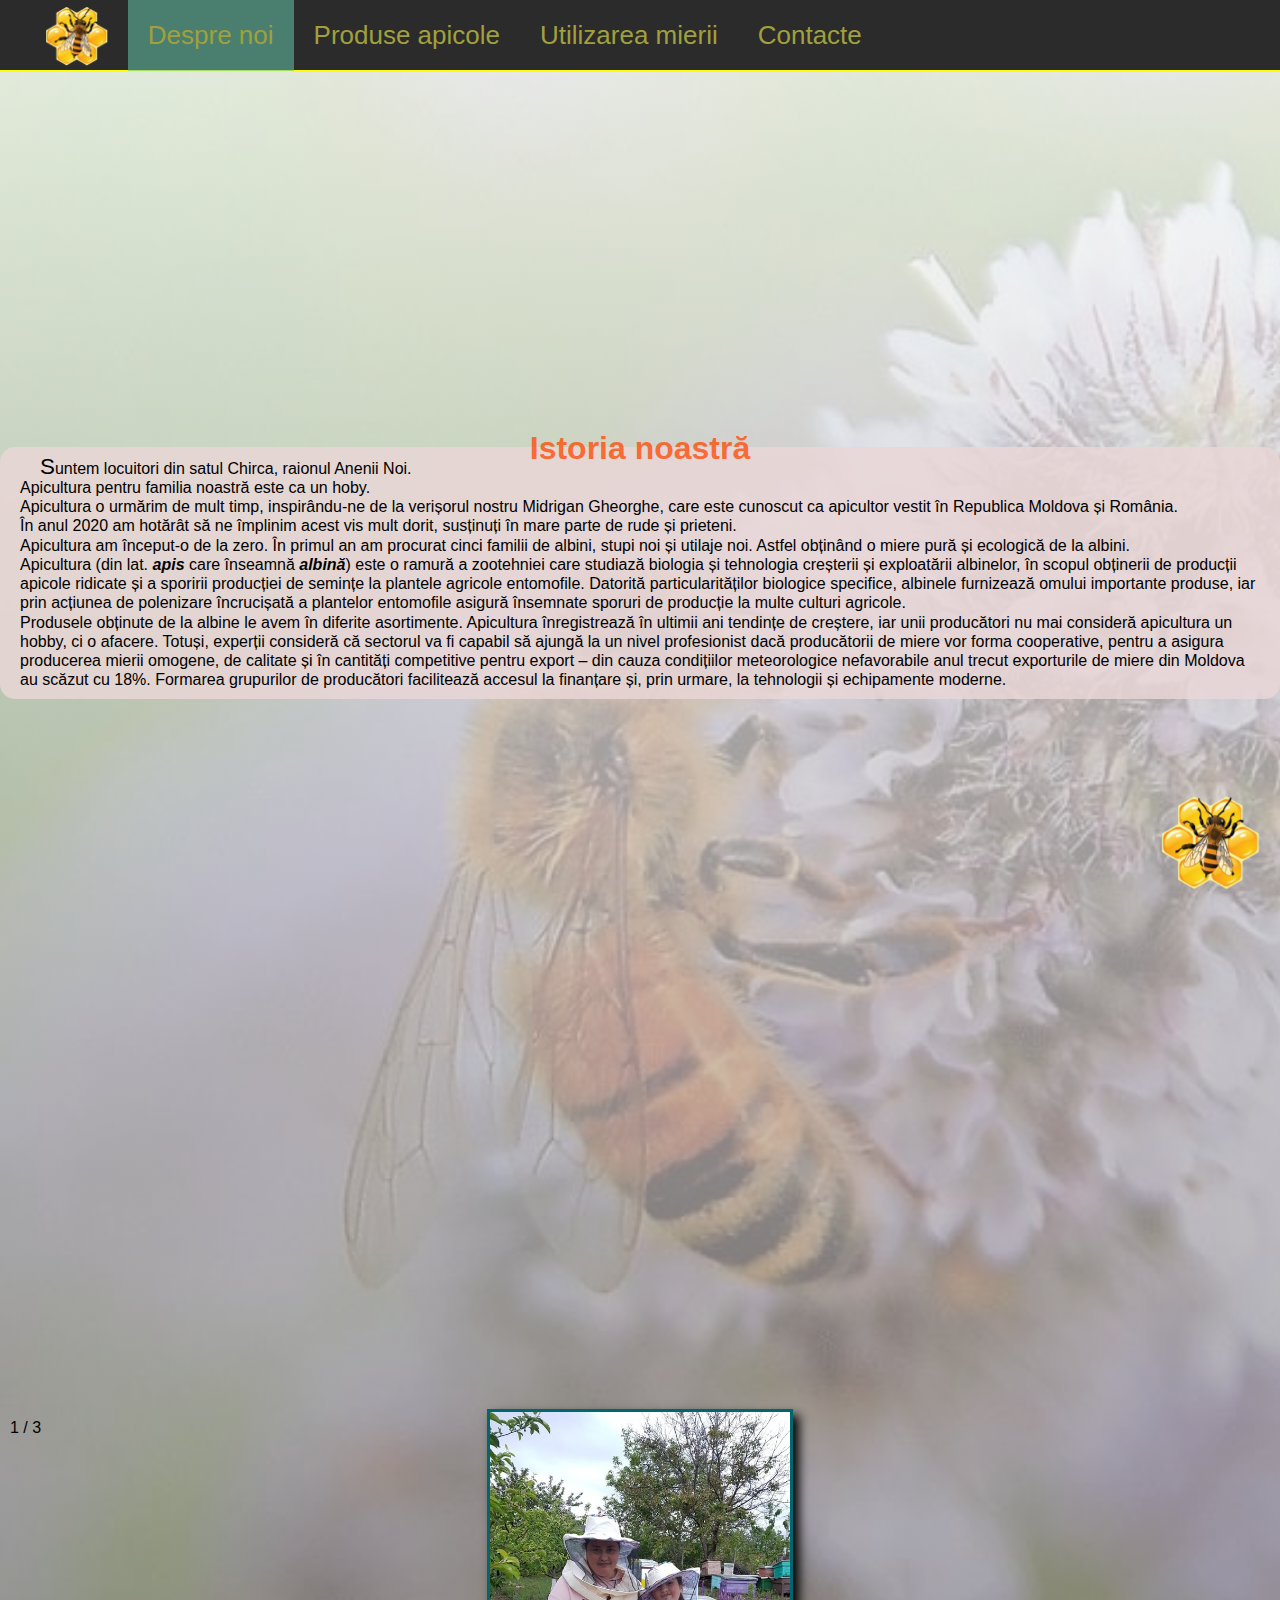
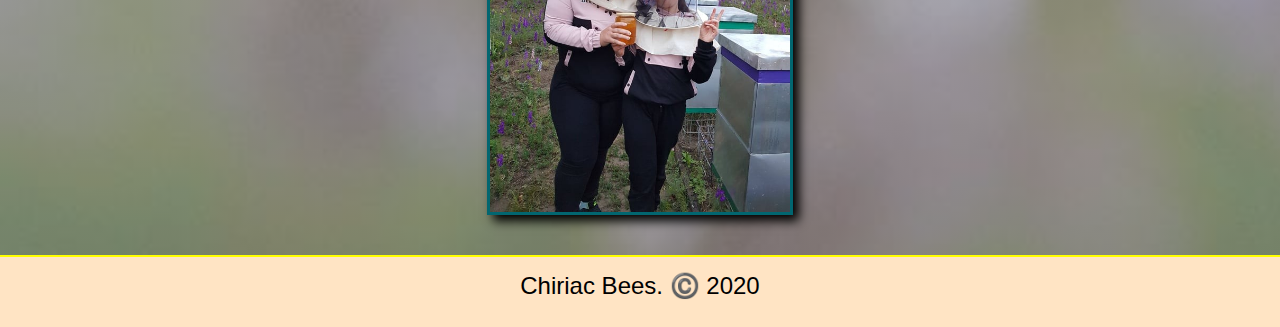
<file: index.html>
<!DOCTYPE html>
<html lang="en">

<head>
  <meta charset="UTF-8">
  <meta name="viewport" content="width=device-width, initial-scale=1.0" />
  <title>Chiriac Bees 2020</title>
  <link rel="icon" href="images/bee.png">
  <link rel="stylesheet" href="css/style.css">
  <link rel="stylesheet" href="https://cdnjs.cloudflare.com/ajax/libs/font-awesome/4.7.0/css/font-awesome.min.css"/>
  <script src="js/main.js"></script>
</head>

<body>
  <header>
    <img class="header-logo" src="images/logo.png" alt="logoul siteului" />
    <div id="navbar" class="nav">
     <a href="index.html"class="active">Despre noi</a>
     <a href="pages/produse.html">Produse apicole</a>
     <a href="pages/utilizare.html"> Utilizarea mierii</a>
     <a href="pages/contacte.html" >Contacte</a>
     <a class="hamburger-menu" onclick="mobileMenu()"><i class="fa fa-bars"></i></a>
  </div>
  </header>

  <br/>
  <center>
    <iframe class="video" width="560" height="315" src="https://www.youtube.com/embed/DmCs6tTxtTw" title="YouTube video player"
      frameborder="0" allow="accelerometer; autoplay; clipboard-write; encrypted-media; gyroscope; picture-in-picture"
      allowfullscreen>

    </iframe>
  </center>
  
  <h1 class="centered coboara">Istoria noastră</h1>
  <p class="p-intro">
    Suntem locuitori din satul Chirca, raionul Anenii Noi.
    <br />
    Apicultura pentru familia noastră este ca un hoby.
    <br />
    Apicultura o urmărim de mult timp, inspirându-ne de la verișorul nostru Midrigan Gheorghe, care este cunoscut ca
    apicultor vestit în Republica Moldova și România.
    <br />
    În anul 2020 am hotărât să ne împlinim acest vis mult dorit, susținuți în mare parte de rude și prieteni.
    <br />
    Apicultura am început-o de la zero. În primul an am procurat cinci familii de albini, stupi noi și utilaje
    noi. Astfel obținând o miere pură și ecologică de la albini.
    <br />
    Apicultura (din lat. <b><i>apis </i></b>care înseamnă <b><i>albină</i></b>) este o ramură a zootehniei care studiază
    biologia și tehnologia
    creșterii și exploatării albinelor, în scopul obținerii de producții apicole ridicate și a sporirii producției de
    semințe la plantele agricole entomofile. Datorită particularităților biologice specifice, albinele furnizează omului
    importante produse, iar prin acțiunea de polenizare încrucișată a plantelor entomofile asigură însemnate sporuri de
    producție la multe culturi agricole.
    <br />
    Produsele obținute de la albine le avem în diferite asortimente.
    Apicultura înregistrează în ultimii ani tendințe de creștere, iar unii producători nu mai consideră apicultura un
    hobby, ci o afacere. Totuși, experții consideră că sectorul va fi capabil să ajungă la un nivel profesionist dacă
    producătorii de miere vor forma cooperative, pentru a asigura producerea mierii omogene, de calitate și în cantități
    competitive pentru export – din cauza condițiilor meteorologice nefavorabile anul trecut exporturile de miere din
    Moldova au scăzut cu 18%. Formarea grupurilor de producători facilitează accesul la finanțare și, prin urmare, la
    tehnologii și echipamente moderne.
    <br />
  </p>

    <div class="galerie">
      <img src="images/foto1.jpg">
      <img src="images/foto2.jpg">
      <img src="images/foto3.jpg">
      <img src="images/foto5.jpg">
      <img src="images/foto9.jpg">
     
    </div>
    <br/><br/>
    
  <div class="slidesshow-container">
  <center>
    <div class="slide">
      <div class="numer-slide">1 / 3</div>
      <img src="images/foto4.jpg">
    </div>

    <div class="slide">
      <div class="numer-slide">2 / 3</div>
      <img src="images/foto10.jpg">
    </div>

    <div class="slide">
      <div class="numer-slide">3 / 3</div>
      <img src="images/foto11.jpg">
    </div>
  </center>
  </div>
  <br/><br/>

  <img onclick="show()" class="icon rotire" src="images/logo.png">
  <footer>
    <div class="centered footer-info">
      <span>Chiriac Bees. ©️</span>
      <span>2020 </span>
      <span id="an"> </span>
    </div>
  </footer>
  <script>
    function show() {
      document.getElementById("tipuri").style.visibility = "vizible"
    }
  </script>

  <script src="js/slider.js"></script>
</body>

</html>
</file>
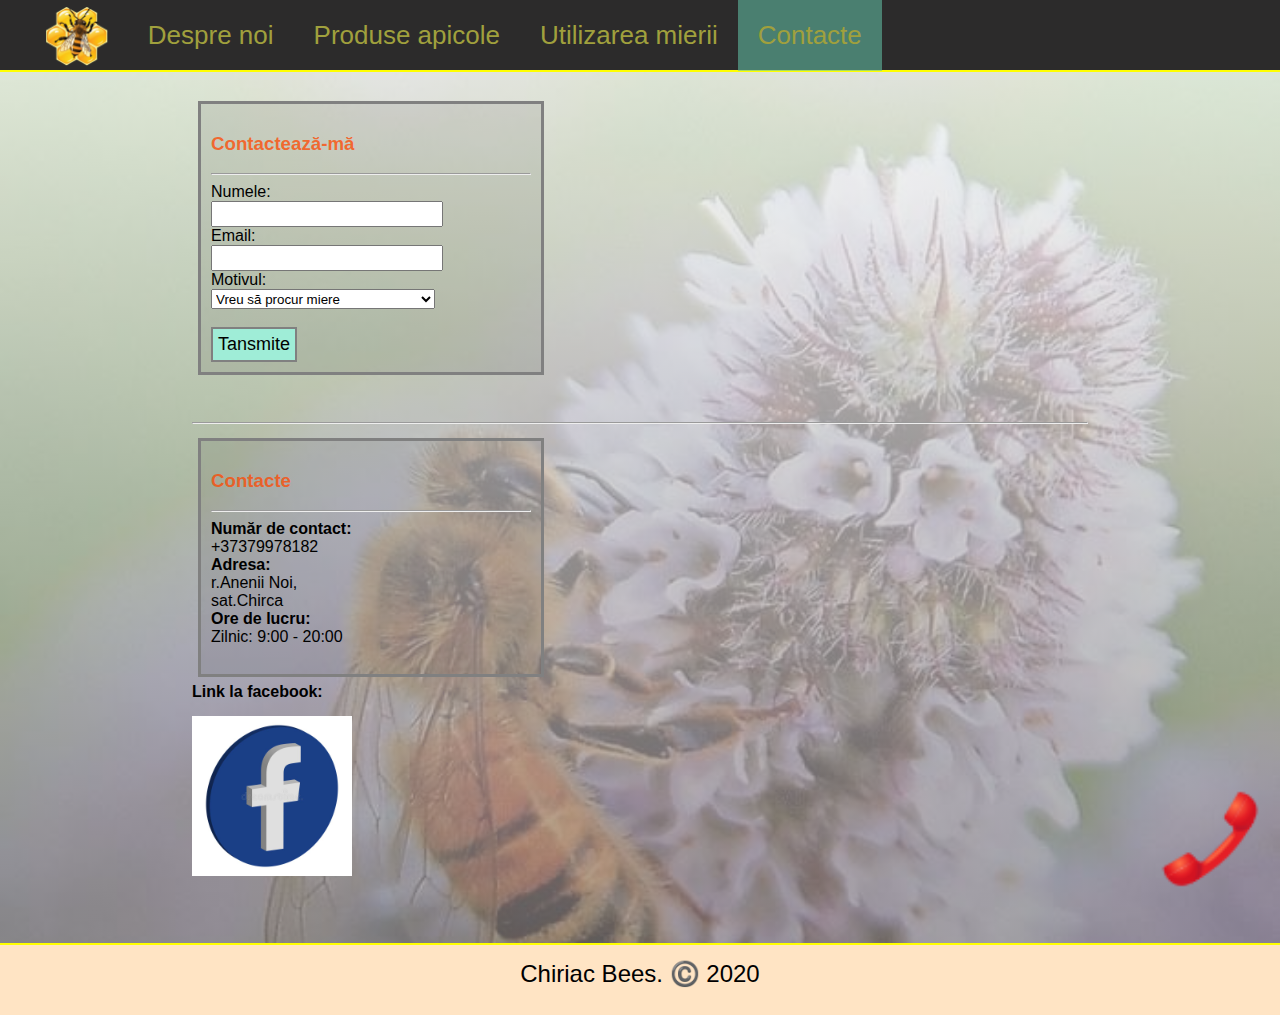
<file: pages/contacte.html>
<!DOCTYPE html>
<html lang="en">

<head>
  <meta charset="UTF-8">
  <meta name="viewport" content="width=device-width, initial-scale=1.0" />
  <title>Chiriac Bees 2020</title>
  <link rel="icon" href="../images/bee.png">
  <link rel="stylesheet" href="../css/style.css">
  <link rel="stylesheet" href="https://cdnjs.cloudflare.com/ajax/libs/font-awesome/4.7.0/css/font-awesome.min.css"/>
  <script src="../js/main.js"></script>
</head>

<body>
  <header>
    <img class="header-logo" src="../images/logo.png" alt="logoul siteului" />
    <div id="navbar" class="nav">
     <a href="../index.html">Despre noi</a>
     <a href="produse.html">Produse apicole</a>
     <a href="utilizare.html">Utilizarea mierii</a>
     <a href="contacte.html" class="active">Contacte</a>
     <a class="hamburger-menu" onclick="mobileMenu()"><i class="fa fa-bars"></i></a>
    </div>
  </header>
  <div class="container">
    <br />
    <div class="row">
      <div class="col-4">
        <div class="contact-form">
          <h3>Contactează-mă</h3>
          <hr>
          <form>
            <label for="nume">Numele:</label><br />
            <input class="input-box" type="text" name="nume" id="nume" /><br />

            <label for="email">Email:</label><br />
            <input class="input-box" type="email" name="email" id="email" /><br />

            <label for="motiv">Motivul:</label><br />

            <select class="input-box" name="motiv" id="email">
              <option>Vreu să procur miere</option>
              <option>Vreau să procur lucrări din ceară</option>
            </select>
            <br /><br />
            <input class="input-submit" type="submit" value="Tansmite" />
          </form>
        </div>

      </div>
      <div class="col-6 centered">
        <iframe class="video" width="560" height="315" src="https://www.youtube.com/embed/xsSaJ9Wd6K8" title="YouTube video player"
          frameborder="0"
          allow="accelerometer; autoplay; clipboard-write; encrypted-media; gyroscope; picture-in-picture"
          allowfullscreen></iframe>

      </div>
    </div>
      <hr>
      <div class="row">
        <div class="col-4">
          <div class="container-contacte">
          <h3>Contacte</h3>
          <hr>
          <b>Număr de contact: </b><span><br/> +37379978182</span> <br/>
          <b>Adresa:</b><span><br/> r.Anenii Noi, <br/>
            sat.Chirca</span><br/>
            <b>Ore de lucru:</b><span><br/> Zilnic: 9:00 - 20:00</span><br/><br/>
          </div>
          
            <b>Link la facebook:</b>
            <div class="container-limbaje">
              <a href="https://www.facebook.com/Chiriac-Bees-2020-110259194932607" target="_blank">
                <img class="img-limbaj" src="../images/facebook.jpg" alt="facebook"/>
              </a>
              
            </div>
        </div>
        <div class="col-6">
          <div class="harta centered" >
             <iframe 
              src="https://www.google.com/maps/embed?pb=!1m18!1m12!1m3!1d43595.027899639506!2d29.07460855893035!3d46.92849117701076!2m3!1f0!2f0!3f0!3m2!1i1024!2i768!4f13.1!3m3!1m2!1s0x40c974645fbc5159%3A0x1a54f6ced924429!2z0JrQuNGA0LrQsCwg0JzQvtC70LTQsNCy0LjRjw!5e0!3m2!1sru!2s!4v1647700653630!5m2!1sru!2s"
             width="600" height="450" style="border:0;" allowfullscreen="" loading="lazy">
            </iframe>
          </div>
        </div>
      </div>
      
    </div>
    
  </div>
<br/> <br/>



  <img onclick="show()" class="icon rotire" src="../images/tel.png">
    <footer>
      <div class="centered footer-info">
        <span>Chiriac Bees. ©️</span>
        <span>2020 </span>
      </div>
    </footer>
    <script>
      function show() {
        document.getElementById("tipuri").style.visibility = "vizible"
      }
    </script>

</body>

</html>
</file>
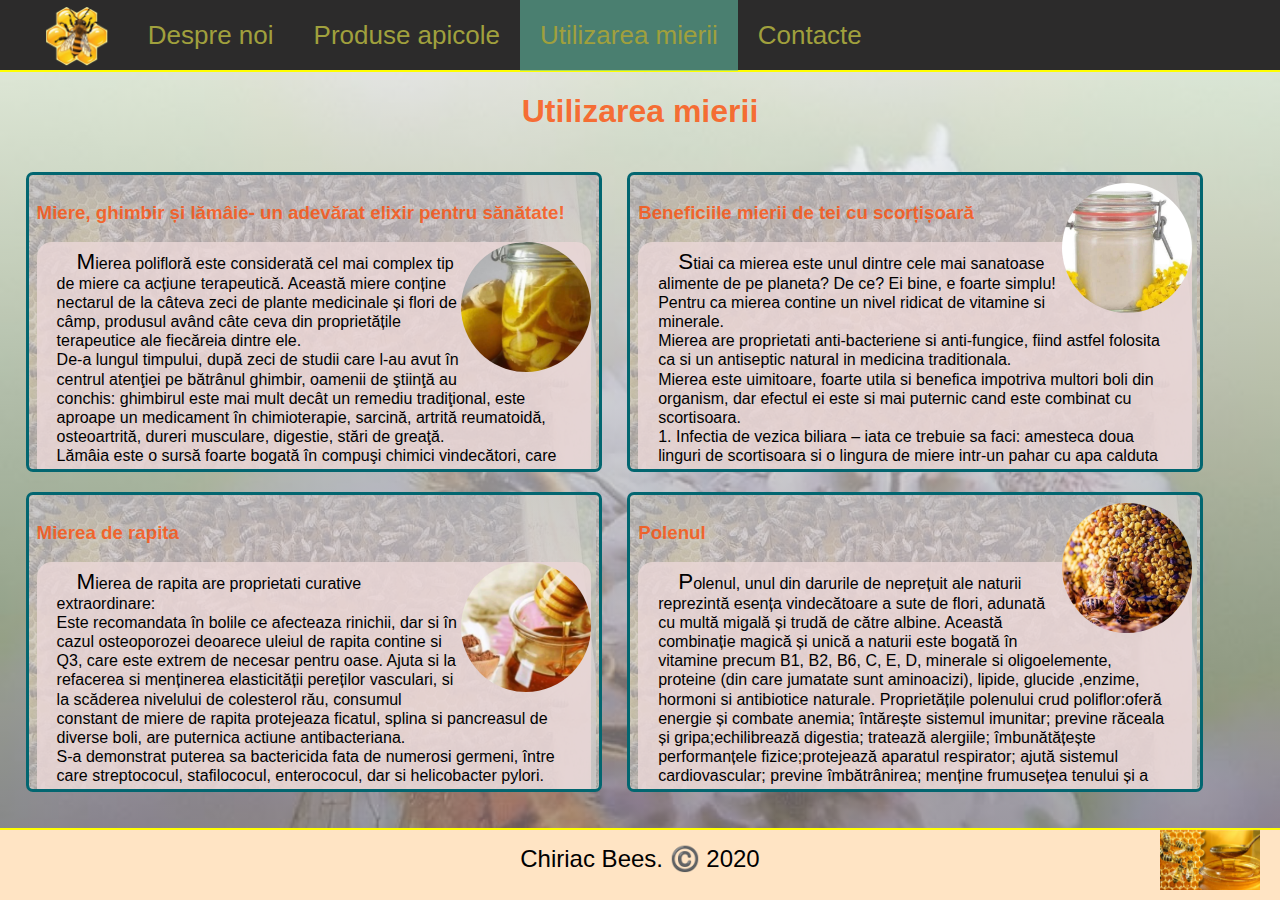
<file: pages/utilizare.html>
<!DOCTYPE html>
<html lang="en">

<head>
  <meta charset="UTF-8">
  <meta name="viewport" content="width=device-width, initial-scale=1.0" />
  <title>Chiriac Bees 2020</title>
  <link rel="icon" href="../images/bee.png">
  <link rel="stylesheet" href="../css/style.css">
  <link rel="stylesheet" href="https://cdnjs.cloudflare.com/ajax/libs/font-awesome/4.7.0/css/font-awesome.min.css" />
  <script src="../js/main.js"></script>
</head>

<body>
  <header>
    <img class="header-logo" src="../images/logo.png" alt="logoul siteului" />
    <div id="navbar" class="nav">
      <a href="../index.html">Despre noi</a>
      <a href="produse.html">Produse apicole</a>
      <a href="utilizare.html" class="active">Utilizarea mierii</a>
      <a href="contacte.html">Contacte</a>
      <a class="hamburger-menu" onclick="mobileMenu()"><i class="fa fa-bars"></i></a>
    </div>
  </header>


  <h1 class="centered coboara">Utilizarea mierii</h1>


  <div class="utilizari">

    <div class="row">
      <div class="utilizare col-5">
        <h3> Miere, ghimbir și lămâie- un adevărat elixir pentru sănătate!</h3>
        <img class="img-float" src="../images/img5.jpg">
        <p>
          Mierea polifloră este considerată cel mai complex tip de miere ca acțiune terapeutică. Această miere conține
          nectarul de la câteva zeci de plante medicinale și flori de câmp, produsul având câte ceva din proprietățile
          terapeutice ale fiecăreia dintre ele.
          <br />
          De-a lungul timpului, după zeci de studii care l-au avut în centrul atenţiei pe bătrânul ghimbir, oamenii de
          ştiinţă au conchis: ghimbirul este mai mult decât un remediu tradiţional, este aproape un medicament în
          chimioterapie, sarcină, artrită reumatoidă, osteoartrită, dureri musculare, digestie, stări de greaţă.
          <br />
          Lămâia este o sursă foarte bogată în compuşi chimici vindecători, care îmbunătăţesc imunitatea, întăresc
          vasele
          de sânge, ajută la vindecarea pielii şi chiar la blocarea dezvoltării anumitor celule care pot declanşa
          apariţia
          cancerului.
        </p>
      </div>

      <div class="utilizare col-5">
        <img class="img-float" src="../images/img6.jpg">
        <h3>Beneficiile mierii de tei cu scorțișoară</h3>
        <p>
          Stiai ca mierea este unul dintre cele mai sanatoase alimente de pe planeta? De ce? Ei bine, e foarte simplu!

          Pentru ca mierea contine un nivel ridicat de vitamine si minerale.
          <br />
          Mierea are proprietati anti-bacteriene si anti-fungice, fiind astfel folosita ca si un antiseptic natural in
          medicina traditionala.
          <br />
          Mierea este uimitoare, foarte utila si benefica impotriva multori boli din organism, dar efectul ei este si
          mai puternic cand este combinat cu scortisoara.
          <br />
          1. Infectia de vezica biliara – iata ce trebuie sa faci: amesteca doua linguri de scortisoara si o lingura de
          miere
          intr-un pahar cu apa calduta si bea-l zilnic. In acest fel vei elimina bacteria cu succes din vezica biliara.
          <br />
          2. Colesterol – aceasta combinatie poate ajuta la reducerea nivelului colesterolului cu doar 10% in 2 ore. Tot
          ce
          trebuie sa faci este sa amesteci doua linguri de miere si trei linguri de scortisoara intr-o cana mare de ceai
          si sa-l bei in mod regulat.
          <br />
          3. Boli de inima – Ar trebui sa faci o pasta de miere si scortisoara. Consuma aceasta pasta pe paine ( in loc
          de
          marmelada) la micul dejun in fiecare dimineata. Scade nivelul de colesterol in artere, astfel prevenind un
          posibil atac de cord.
          <br />
          4. Artrita – fa un amestec din doua linguri de miere si o lingura de scortisoara intr-un pahar cu apa. Daca il
          consumi dimineata si seara, acest amestec va fi util impotriva artritei, iar daca il consumi in mod regulat te
          va ajuta sa lupti impotriva cancerului.
          <br />
          5. Sistemul imunitar – consumul regulat de miere cu scortisoara poate imbunatati sistemul imunitar si iti
          poate
          apara organismul de bacterii si virusi.
          <br />
          6. Raceala si gripa – in cazul unei raceli, tuse cronica si obstructia sinusurilor, ia 1 lingurita de miere cu
          ¼
          de
          lingurita de scortisoara trei zile la rand.

        </p>
      </div>
    </div>

    <div class="row">
      <div class="utilizare col-5">
        <h3>Mierea de rapita</h3>
        <img class="img-float" src="../images/img8.jpg">
        <p>
          Mierea de rapita are proprietati curative extraordinare:
          <br />
          Este recomandata în bolile ce afecteaza rinichii, dar si în cazul osteoporozei deoarece uleiul de rapita
          contine si Q3, care este extrem de necesar pentru oase.
          Ajuta si la refacerea si menținerea elasticității pereților vasculari, si la scăderea nivelului de colesterol
          rău, consumul constant de miere de rapita protejeaza ficatul, splina si pancreasul de diverse boli, are
          puternica actiune antibacteriana.
          <br />
          S-a demonstrat puterea sa bactericida fata de numerosi germeni, între care streptococul, stafilococul,
          enterococul, dar si helicobacter pylori.
          Actioneaza ca un agent terapeutic antiseptic pentru tratamentul ulcerelor, arsurilor si rănilor.
          Este folosită în tratamentele cosmetice.
          Are un conținut ridicat de vitamina E, ale carei calități în lupta fata de îmbătrânirea pielii sunt
          recunoscute.
          În concluzie, mierea de rapiță este des folosita pentru tratarea diferitelor afecțiuni si prevenirea altora
          cum ar fi:<br />
          - alimentația dietetica a copiilor<br />
          - tratamentul bronsitelor cronice, în special cele alergice (aerosoli cu miere)<br />
          - adjuvant in terapia cancerului<br />
          - tratamentul artrozelor reactive (tratament asociat cu veninul de albine, aplicat local, în cadrul unor ședințe de fizioterapie)<br />
          - afecțiuni cardiace<br />
          - afecțiuni reumatismale<br />
          - boli digestive, în tratarea carora se asociaza cu propolisul (2-5%)<br />
          - afecțiuni hepatice<br />
          - insomnii<br />
          - afectiuni ale cailor respiratorii<br />
          - senilitate<br />

        </p>
      </div>

      <div class="utilizare col-5">
        <img class="img-float" src="../images/img7.jpg">
        <h3>Polenul</h3>
        <p>
          Polenul, unul din darurile de neprețuit ale naturii reprezintă esența vindecătoare a sute de flori, adunată cu
          multă migală și trudă de către albine. Această combinație magică și unică a naturii este bogată în vitamine
          precum B1, B2, B6, C, E, D, minerale si oligoelemente, proteine (din care jumatate sunt aminoacizi), lipide, glucide
          ,enzime, hormoni si antibiotice naturale.

          Proprietățile polenului crud poliflor:oferă energie și combate anemia;
          întărește sistemul imunitar; previne răceala și gripa;echilibrează digestia; tratează alergiile;
          îmbunătățește performanțele fizice;protejează aparatul respirator; ajută sistemul cardiovascular; previne îmbătrânirea;
          menține frumusețea tenului și a părului; ajuta prostata; stimulează fertilitatea.


        </p>
      </div>
    </div>
  </div>
  <br/><br/>

  <img onclick="show()" class="icon rotire" src="../images/med.jpg">

  <footer>
    <div class="centered footer-info">
      <span>Chiriac Bees. ©️</span>
      <span>2020 </span>
    </div>
  </footer>

</body>

</html>
</file>
<file: css/style.css>
::-webkit-scrollbar {
    width: 6px;
}

::-webkit-scrollbar-thumb {
    background: gray;
    border-radius: 8px;
}

body {
    margin: 0;
    background: linear-gradient(#ffffffd3, #797575ad), url("../images/img1.jpg");
    background-size: cover;
    background-repeat: no-repeat;
    font-family: 'Gill Sans', 'Gill Sans MT', Calibri, 'Trebuchet MS', sans-serif;
    min-height: 100vh;
}

.centered {
    text-align: center;
}

.p-intro {
    position: relative;
    bottom: 42px;
    z-index: -1;

}

h1,
h3,
h2 {
    color: rgba(255, 72, 0, 0.76);
    position: relative;

}

p {
    line-height: 120%;
    text-indent: 20px;
    padding: 10px 20px;
    border: 5 px;
    border-radius: 15px;
    background-color: rgba(233, 214, 214, 0.836)
  
}

p::first-letter {
    font-size: 1.4rem;
}

::selection {
    background-color: bisque;
}

.img-info {
    width: 100%;
    height: 60vh;
    margin-top: 15px;
    border: 2px solid red;
    position: relative;
}

.img-index {
    width: 100%;
    border-radius: 5px;
    height: 100%;
    object-fit: cover;
    display: block;
    margin-left: auto;
    margin-right: auto;

}

.img-float {
    height: 250px;
    float: right;
}

header {
    background-color: rgb(44, 43, 43);
    min-height: 70px;
    border-bottom: 2px solid yellow;

}

header a {
    float: left;
    color: rgb(160, 160, 61);
    text-decoration: none;
    font-size: 26px;
    padding: 20px;
}

header a.active {
    background-color: #62c2a78f;
}

header a:hover {
    background-color: #c6e0d9;
}

footer {
    min-height: 70px;
    background-color: bisque;
    border-top: 2px solid yellow;
}


.container {
    min-height: 90vh;
    padding: 5px 15% 20px 15%;

}

.header-logo {
    float: left;
    height: 60px;
    margin: 6px 20px 10px 45px;

}

.centered {
    text-align: center;
}

.galerie {
    display: flex;
    flex-wrap: wrap;
    justify-content: space-evenly;
    gap: 15px;
    margin-top: 25px;
}

.galerie img {
    width: 250px;
    height: 280px;
    object-fit: cover;
    margin-top: 10px;
    margin-left: 10px;
    box-shadow: rgba(22, 21, 21, 0.199) 0px 54px 55px, rgba(0, 0, 0, 0.12) 0px -12px 30px, rgba(0, 0, 0, 0.12) 0px 4px 6px, rgba(0, 0, 0, 0.17) 0px 12px 13px, rgba(0, 0, 0, 0.09) 0px -3px 5px;
    transition: filter, transform 0.8s;
    animation: fade 2s forwards;
    animation-delay: 0.5s;
    opacity: 0;
    border: 3px solid #026670;
}

.galerie img:hover {
    filter: saturate(125%) drop-shadow(3px 2px 4px black) !important;
    transform: scale(1.03) rotate(1deg) !important;
}


@keyframes fade {
    0% {
        opacity: 0;
        transform: scale(0.0);
        filter: blur(5px);
    }

    50% {
        opacity: 1;
        transform: scale(0px);
    }

    100% {
        opacity: 1;
        transform: scale(1);

    }
}

.footer-info {
    margin-top: 15px;
    font-size: 24px;

}

.icon {
    position: fixed;
    bottom: 10px;
    right: 20px;
    width: 100px;
}

.rotire {
    animation: rotire 2s infinite;
}

@keyframes rotire {
    0% {
        transform: rotateY(0deg);
    }

    100% {
        transform: rotateY(180deg);
    }
}

.coboara {
    animation: coboara-anim 1.5s ease-out;

}

@keyframes coboara-anim {
    0% {
        transform: translateY(-70px);
        color: wheat;
    }

    100% {
        transform: translateY(0px);
    }
}

.carduri {
    margin-top: 15px;
    display: grid;
    grid-template-columns: repeat(auto-fit, minmax(350px, 1fr));
    grid-gap: 15px 30px;
    grid-auto-rows: minmax(400px, auto);

}

.card {
    background: radial-gradient(#e4d0d0b0, #bdbdbdcc), url("../images/img2.jpg");
    border-radius: 10px;
    text-align: center;
    padding: 25px;
    margin: 20px;
}

.card img {
    width: 250px;
    height: 250px;
    object-fit: cover;
    border-radius: 50%;
    border: 3px solid #026670;
}

.row {
    overflow: auto;
}

[class^="col-"] {
    float: left;

}

.col-1 {
    width: 10%;
}

.col-2 {
    width: 20%;
}

.col-3 {
    width: 30%;
}

.col-4 {
    width: 40%;
}

.col-5 {
    width: 50%;
}

.col-6 {
    width: 60%;
}

.col-7 {
    width: 70%;
}

.col-8 {
    width: 80%;
}

.col-9 {
    width: 90%;
}

.col-10 {
    width: 100%;
}


.input-submit {
    font-size: 18px;
    background-color: #9fedd7;
    padding: 5px;
    border: 2px solid grey;
}

.input-box {
    width: 70%;
    height: 20px;
}

.row-utilizare {
    margin-top: 20px;
}

.utilizare {
    border: 2px solid gray;
    width: 45%;
    height: 300px;
    overflow: auto;
    padding: 8px;
    border-radius: 7px;
    background: radial-gradient(#e4d0d0b0, #bdbdbdcc), url("../images/img2.jpg");
    float: left;
    box-sizing: border-box;
    margin-left: 2%;
    margin-top: 20px;
    overflow-y: scroll;
    border: 3px solid #026670;
}

.utilizare img {
    width: 130px;
    height: 130px;
    object-fit: cover;
    float: right;
    border-radius: 50%;

}

.contact-form {
    background-color: rgba(24, 22, 22, 0.09);
    padding: 10px;
    border: 3px solid gray;
    margin: 6px;
}

.container-contacte {
    background-color: rgba(24, 22, 22, 0.09);
    padding: 10px;
    border: 3px solid gray;
    margin: 6px;
}

.img-limbaj {
    max-height: 160px;
    margin-top: 15px;
}

.img-limbaj:hover {
    transform: scale(1.1);
    transition: all linear 2s;
}

.hamburger-menu {
    display: none;
    float: right;
}

.utilizari {
    margin-top: 15px;
    grid-gap: 15px 30px;
}

.slideshow-container {
    height: 450px;
    display: flex;
    justify-content: center;

}

.slide {
    display: none;
    position: relative;
}

.slide img {
    max-height: 100%;
    max-height: 400px;
    border: 3px solid #026670;
    box-shadow: 6px 6px 10px black;
}

.numer-slide {
    position: absolute;
    left: 10px;
    top: 10px;

}









@media (max-width: 770px) {
    body {
        font-size: 18px;
    }

    [class^="col-"] {
        width: 100%;
    }

    main {
        margin: 0px;
        padding: 10px 15px 20px 15px;
    }

    .nav a {
        display: none;

    }

    a.hamburger-menu {
        display: block;
        position: absolute;
        right: 0;
        top: 0;
    }

    .navnav.mobile a {
        float: none;
        display: block;
        text-align: center;
        
    }

    .slideshow-container {
        height: 250px;
    }

    .slide img {
        max-width: 230px;
    }

    .p-intro {
        padding: 50px;
        padding-bottom: 20px;
        font-size: x-large;
    }

    .col-6 {
        position: relative;
        overflow: hidden;
        width: 100%;
    }

    .col-6::after {
        display: block;
        content: "";
        padding-top: 56.25%;
    }

    .col-6 center iframe {
        position: absolute;
        top: 0;
        left: 0;
        width: 100%;
        height: 100%;
    }
    .video {
        width: 100%;
    }

    .utilizare {
        width: 90%;
        margin: 10px;
        font-size: x-large;
    }

}
</file>
